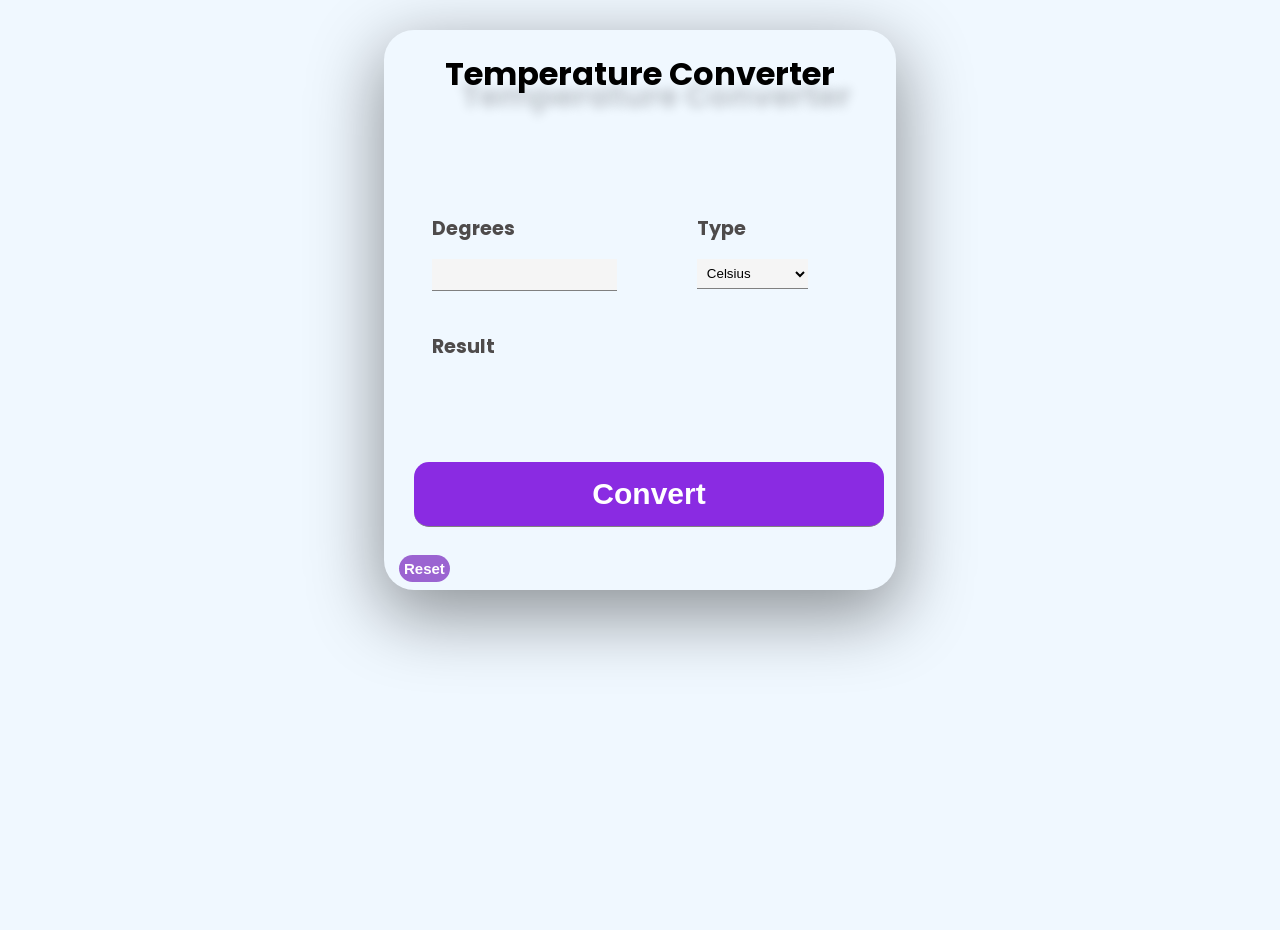
<file: Temperature_converter/index.html>
<!DOCTYPE html>
<html lang="en">
<head>
    <meta charset="UTF-8">
    <meta http-equiv="X-UA-Compatible" content="IE=edge">
    <meta name="viewport" content="width=device-width, initial-scale=1.0">
    <title>Temperature Converter</title>
    <link rel="stylesheet" href="style.css">
</head>
<body>
    <div id="box">
        <h1 id="header">Temperature Converter</h1>
        <div id="main-div">
            
            <div id="container">
                <form name="calculator" onsubmit="converter();return false;">
                    <div id="column">
                        <div id="row">
                            <label for="Degree">Degrees</label><br>
                            <input type="text" name="temp" id="temp">
                        </div>

                        <div id="row">
                            <label>Type</label><br>
                            <select name="select_temp" id="select_temp">
                                <optgroup label="Temperature">
                                <option value="Celsius" name="Celsius">Celsius</option>
                                <option value="Fahranheit" name="Fahranheit">Fahranheit</option>
                            </optgroup>
                            </select>
                        </div>
                    </div>
                    <br>
                    <div id="row">
                        <label>Result</label><br>
                        <div id="result_container">
                            <span id="myresult"></span>
                        </div>
                    </div>
                    <br /><br />
                    <input type="submit" id="btnSubmit" value="Convert" />
                    <button id="reset">Reset</button>
                </form>
            </div>
        </div>
    </div>
</body>
<script src="script.js"></script>
</html>
</file>
<file: Temperature_converter/style.css>
@import url('https://fonts.googleapis.com/css2?family=Poppins&family=Roboto&display=swap');
*{
    margin: 0;
    padding: 0;
    box-sizing: border-box;
}
body{
    margin-top: 30px;
    height: 100vh;
    width: 100vw;
     background-color: aliceblue;
    font-family: "Poppins", sans-serif;
    display: flex;
    flex-direction: column;
    justify-content: flex-start;
    align-items: center;
}
#box{
    width: 40%;
    border-radius: 30px;
    box-shadow: rgba(0, 0, 0, 0.406) 0px 22px 70px 4px;
}
form{
    margin-top: 20px;
   
}
#main-div{
    color: black;
    height: 60%;
}
#column{
    display: flex;
}
#row{
    font-weight: bold;
    color: rgb(78, 75, 75);
}
label{
    font-weight: bold;
    font-size: larger;
    margin: 1rem 3rem;
}
#header{
    margin: 1rem;
    font-size: 2rem;
    text-align: center;
    font-weight: bold;
    height: 16vh;
    margin-top: 20px;
    text-shadow: 16px 22px 11px rgba(0, 0, 0, 0.199);
}
#container{
    margin-top: 20px;
}
input, select{
    padding: 3%;
    margin: 1rem 3rem;
    border: none;
    border-bottom: 1px solid gray;
    outline: none;
    background-color: whitesmoke;
    /* border-top: #000000;
    border-left: #000000;
    border-right: #000000; */
}
#btnSubmit{
    margin: 20px 30px;
    padding: 15px 55px;
    background-color: blueviolet;
    color: white;
    font-weight: bold;
    font-size: 30px;
    border-radius: 15px;
    width: 470px;
    transition: ease all 0.5s;
}
#btnSubmit:hover{
    background-color: rgb(125, 123, 112);
    translate: .3s;
    color: #000000;
}
#reset{
    margin: 8px 15px;
    padding: 5px 5px;
    background-color: rgb(155, 100, 209);
    font-size: 15px;
    color: white;
    font-weight: bold;
    border-radius: 15px;
    align-items: center;
    justify-content: center;
    outline: none;
    margin-right: 20px;
    border: none;
}
#myresult{
    font-size: 2.5rem;
    text-align: center;
    margin-top: 31px;
}
#result_container{
    display: flex;
    align-items: center;
    justify-content:center;

}
</file>
